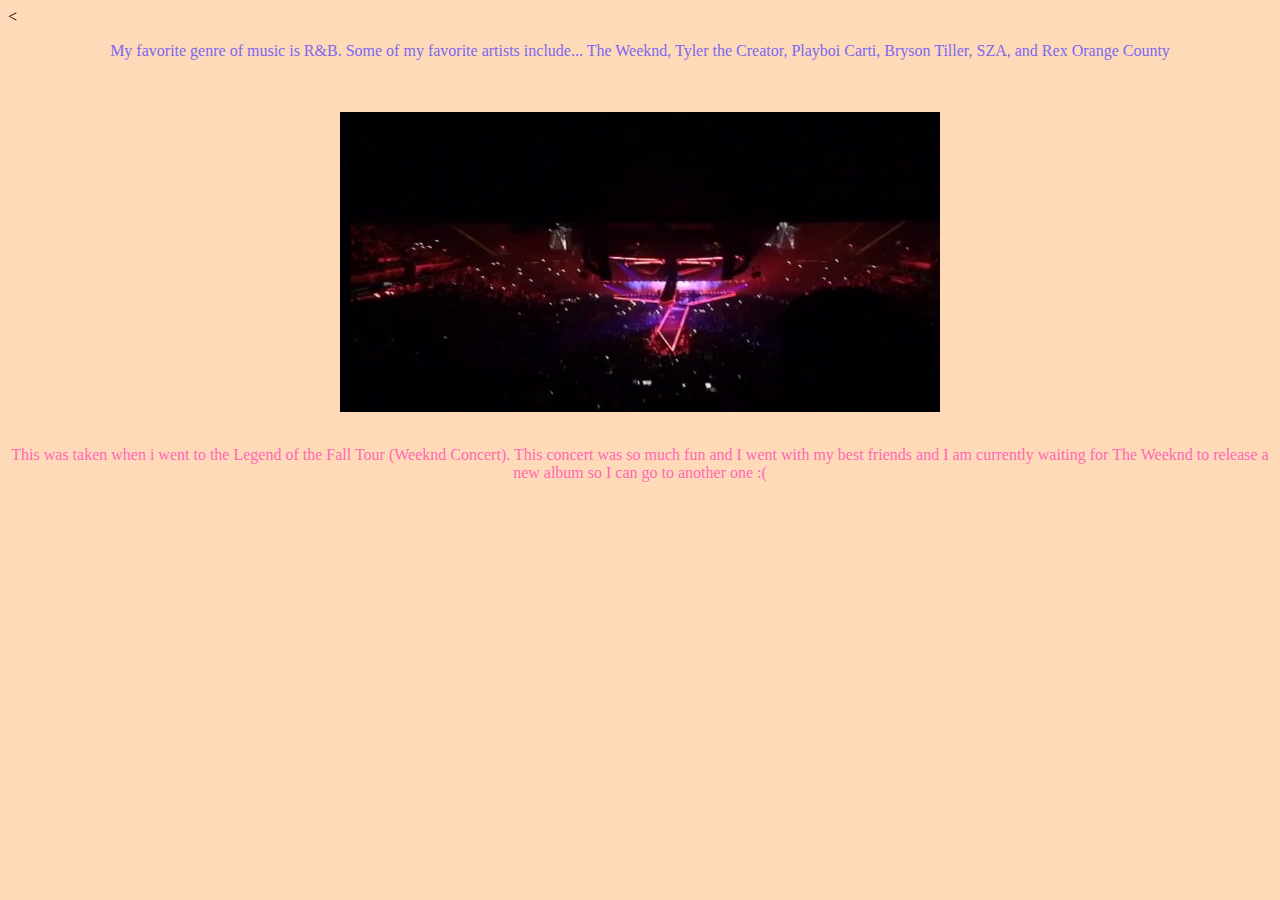
<file: music.html>
<<!DOCTYPE html>
<html>
<body style="background-color: PEACHPUFF">
  <head>

    <style>
        #picture{
        width:600px;
        height:300px;
      }

    </style>
  </head>




<center>
<p style="color: mediumslateblue">
  
My favorite genre of music is R&B. Some of my favorite artists include... The Weeknd, Tyler the Creator, Playboi Carti, Bryson Tiller, SZA, and Rex Orange County
</center>
<br>
</br>
<center>
  <img id="picture" src= "abel.jpg"
</center>
<br>
</br>
<center>
<p style="color:hotpink">
This was taken when i went to the Legend of the Fall Tour (Weeknd Concert). This concert was so much fun and I went with my best friends and I am currently waiting for
The Weeknd to release a new album so I can go to another one :(
</center>
</file>
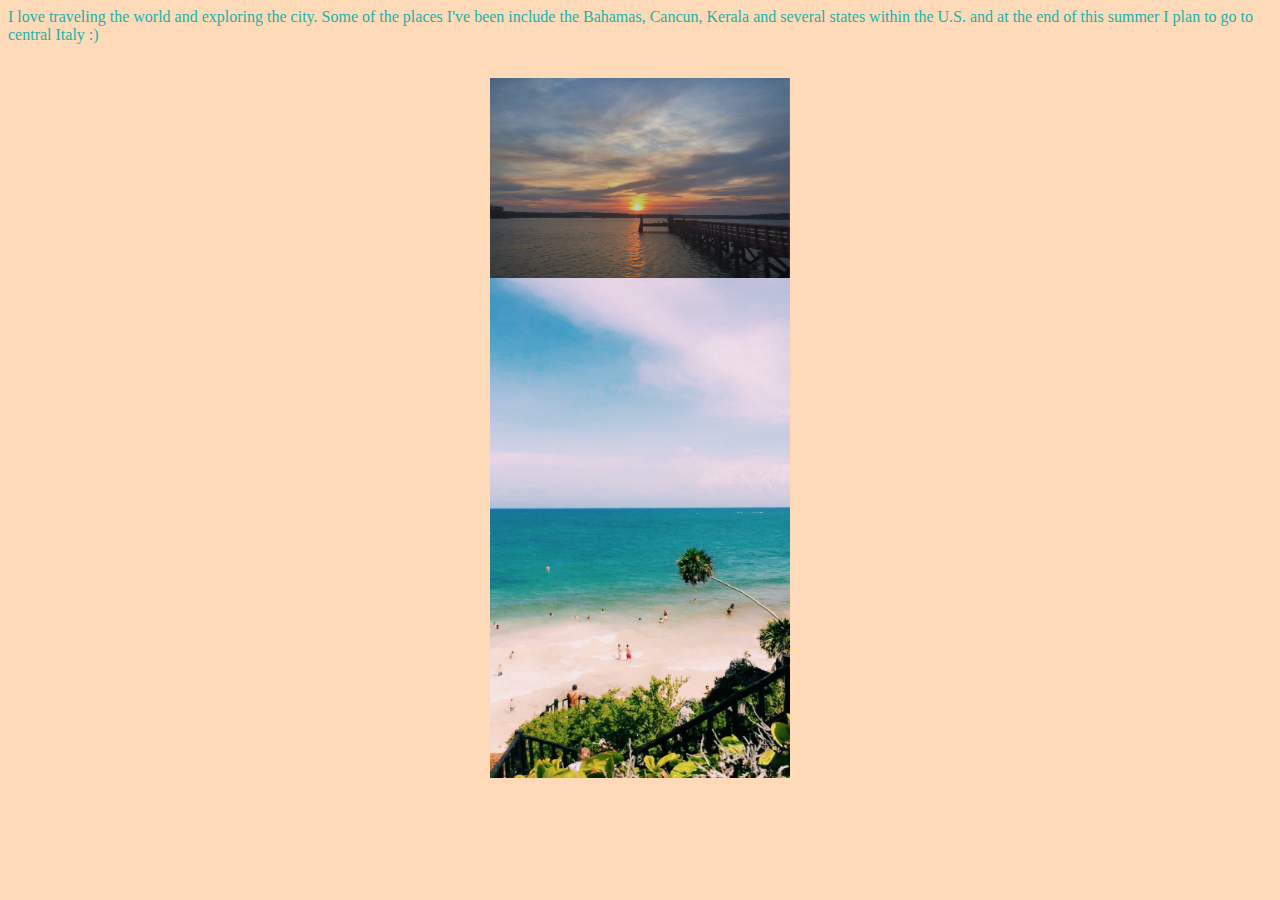
<file: travel.html>
<html>
<body style="background-color: PEACHPUFF">
  <head>

    <style>
      #bahamas{
        width:300px;
        height:200px;
      }
      #cancun{
        width:300px;
        height:500px;
      }
    </style>
  </head>





<p style="color:lightseagreen">
I love traveling the world and exploring the city. Some of the places I've been include the Bahamas, Cancun, Kerala and several states within the U.S.
and at the end of this summer I plan to go to central Italy :)
<br>
</br>
<center>
<img id="bahamas" src= "bahamas.JPG"
#bahamas{
  width:20px;
  height:20px;
}
<br>
</br>
<img id="cancun" src= "cancun.JPG"
<br>
</br>
</center>
</file>
